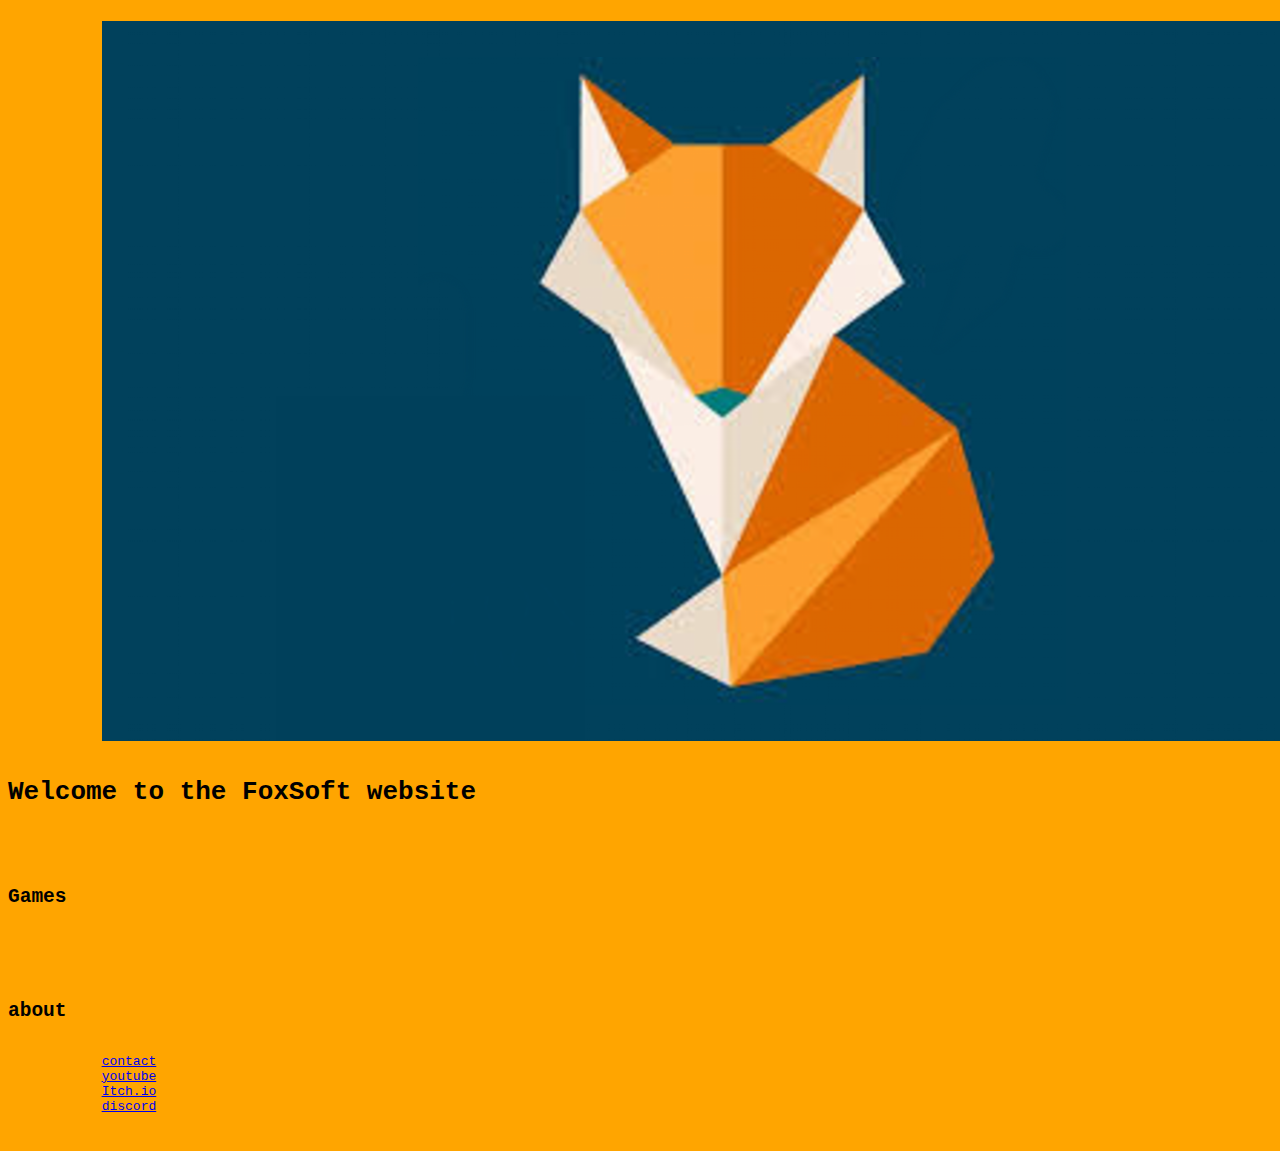
<file: index.html>
<!DOCTYPE html>
<html>
    <head>
        <title>FoxSoft Website-home</title>
        <link rel="icon" type="image/png" href="asset/logo.png">
    </head>

    <style>
        @import "basic.css";
    </style>

    <body>
        <pre>
            <img id="Ban" src="asset/banniere.png" width= screen.width height= screen.height/2 >
            <h1>Welcome to the FoxSoft website</h1>

            <h2>Games</h2>
            
            
            <h2>about</h2>
            <a href="contact">contact</a>
            <a href="https://www.youtube.com/channel/UCkeJryh3V7CtD6RGzAWETyA">youtube</a>
            <a href="https://tayoky.itch.io">Itch.io</a>
            <a href="discord">discord</a>
        </pre>
    </body>
</html>
</file>
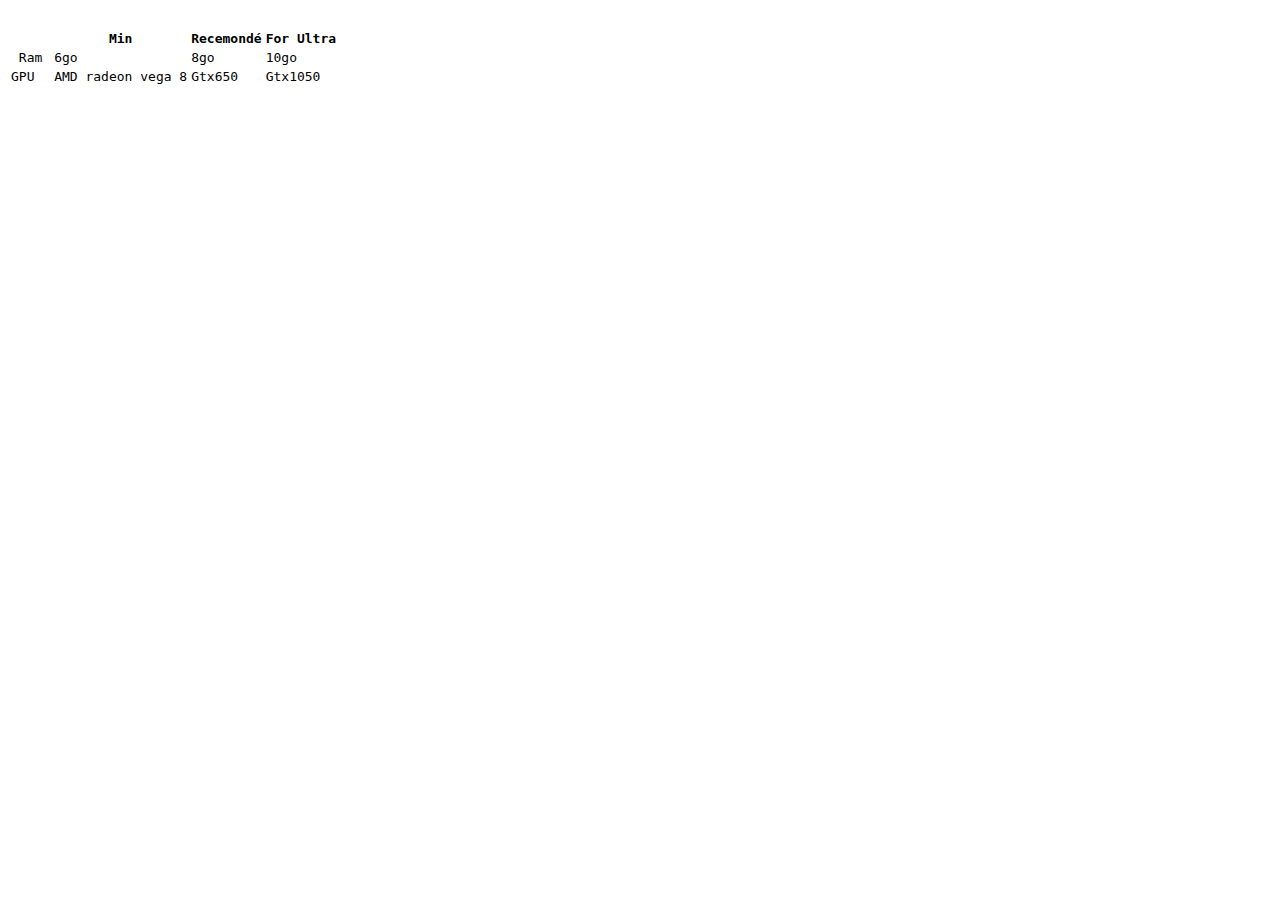
<file: test.html>
<!DOCTYPE html>
<html>
    <head>
        <title>FoxSoft-Test/DoNotShareThis</title>
    </head>

    <style>

    </style>

    <body>
        <pre>
            <table>
                <tr>
                    <th></th>
                    <th>Min</th>
                    <th>Recemondé</th>
                    <th>For Ultra</th>
                </tr>
                <tr>
                    <td> Ram </td>
                    <td>6go</td>
                    <td>8go</td>
                    <td>10go</td>
                </tr>
                <tr>
                    <td>GPU</td>
                    <td>AMD radeon vega 8</td>
                    <td>Gtx650</td>
                    <td>Gtx1050</td>
                </tr>
            </table>
        </pre>
    </body>
</html>
</file>
